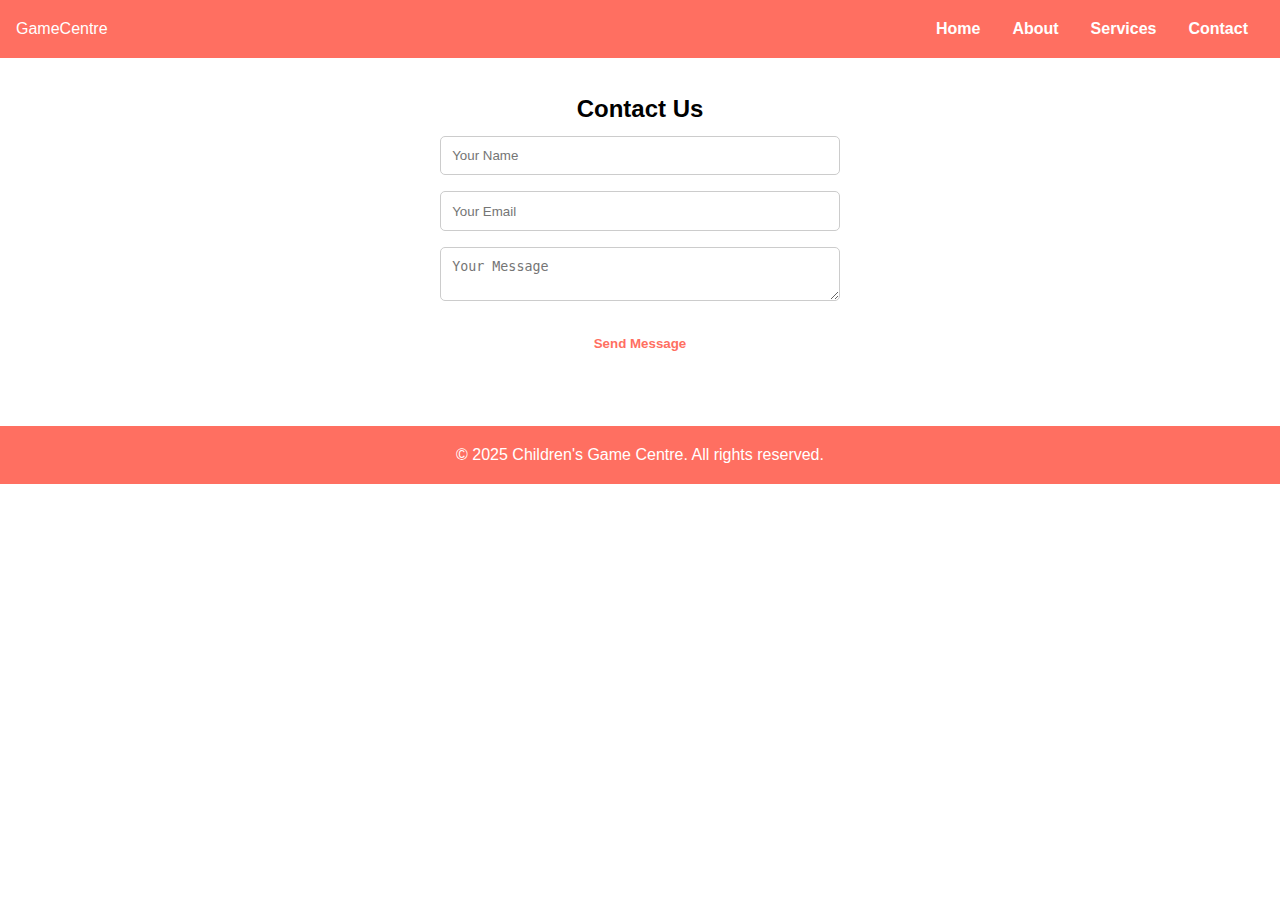
<file: contact.html>
<!DOCTYPE html>
<html lang="en">
<head>
  <meta charset="UTF-8">
  <meta name="viewport" content="width=device-width, initial-scale=1.0">
  <title>Contact - Children's Game Centre</title>
  <link rel="stylesheet" href="css/style.css">
</head>
<body>
  <header>
    <nav class="navbar">
      <div class="logo">GameCentre</div>
      <ul class="nav-links" id="navLinks">
        <li><a href="index.html">Home</a></li>
        <li><a href="about.html">About</a></li>
        <li><a href="services.html">Services</a></li>
        <li><a href="contact.html" class="active">Contact</a></li>
      </ul>
      <div class="menu-toggle" id="menuToggle">☰</div>
    </nav>
  </header>

  <section class="contact fade-in">
    <h2>Contact Us</h2>
    <form id="contactForm">
      <input type="text" id="name" placeholder="Your Name" required>
      <input type="email" id="email" placeholder="Your Email" required>
      <textarea id="message" placeholder="Your Message" required></textarea>
      <button type="submit" class="btn">Send Message</button>
    </form>
    <p id="formMsg"></p>
  </section>

  <footer>
    <p>&copy; 2025 Children's Game Centre. All rights reserved.</p>
  </footer>

  <script src="js/main.js"></script>
</body>
</html>
</file>
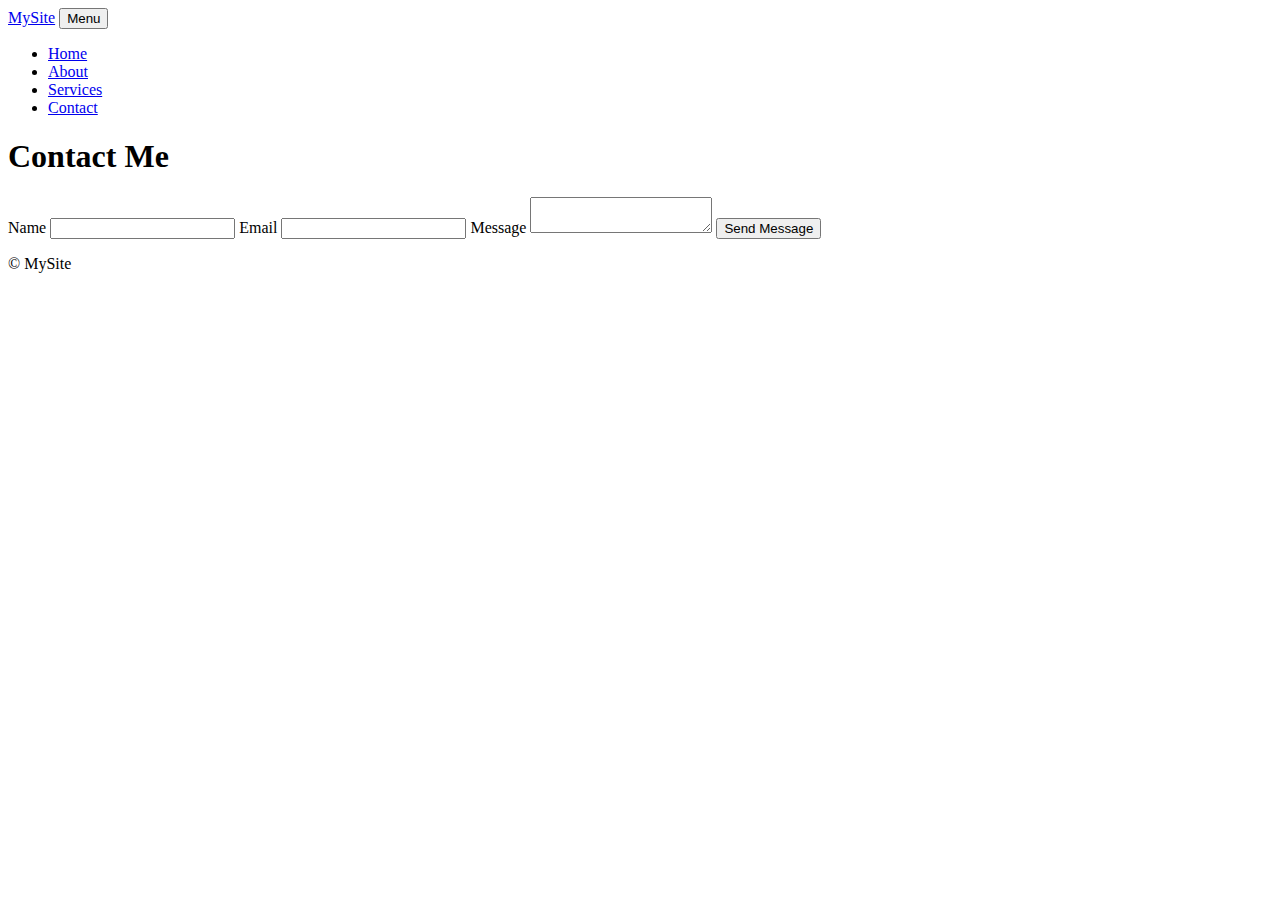
<file: Final_Assignment/contact.html>
<!doctype html>
<html lang="en">
<head>
  <meta charset="utf-8" />
  <meta name="viewport" content="width=device-width,initial-scale=1" />
  <title>Contact</title>
  <link rel="stylesheet" href="css/style.css">
</head>
<body>
  <!-- copy header here (same as index) -->
  <header class="site-header">
    <div class="container header-inner">
      <a href="index.html" class="logo">MySite</a>
      <button id="nav-toggle" aria-expanded="false" aria-controls="main-nav" class="nav-toggle">Menu</button>
      <nav id="main-nav" class="nav" aria-label="Main Navigation">
        <ul>
          <li><a href="index.html">Home</a></li>
          <li><a href="about.html">About</a></li>
          <li><a href="services.html">Services</a></li>
          <li><a href="contact.html" class="active">Contact</a></li>
        </ul>
      </nav>
    </div>
  </header>

  <main class="container">
    <h1>Contact Me</h1>
    <form id="contactForm" novalidate>
      <label>
        Name
        <input type="text" name="name" id="name" required minlength="2" />
      </label>

      <label>
        Email
        <input type="email" name="email" id="email" required />
      </label>

      <label>
        Message
        <textarea name="message" id="message" required minlength="10"></textarea>
      </label>

      <button type="submit" class="btn">Send Message</button>
      <p id="formFeedback" role="status" aria-live="polite"></p>
    </form>
  </main>

  <!-- copy footer -->
  <footer class="site-footer">
    <div class="container">
      <p>© <span id="year"></span> MySite</p>
    </div>
  </footer>

  <script src="js/main.js"></script>
</body>
</html>
</file>
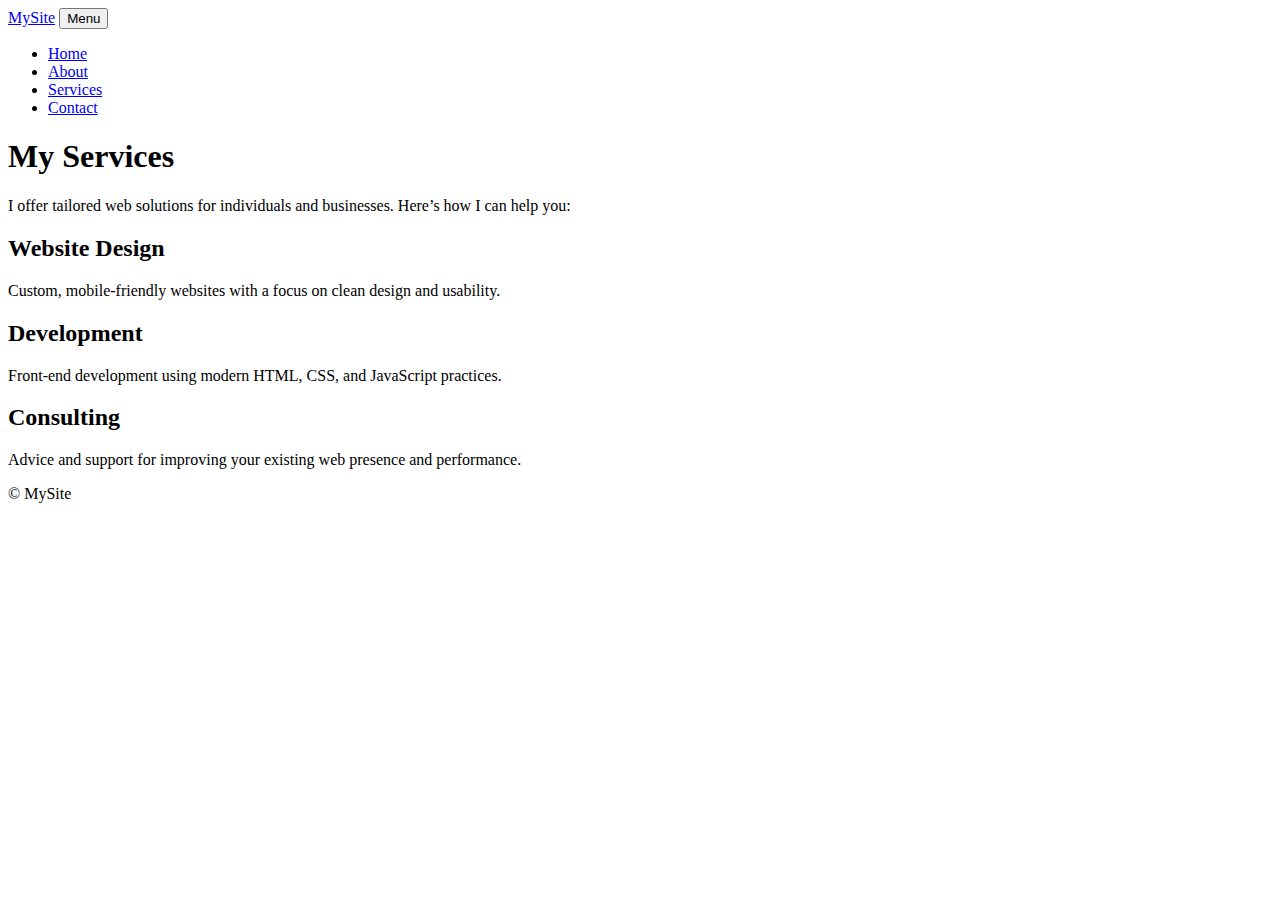
<file: Final_Assignment/services.html>
<!doctype html>
<html lang="en">
<head>
  <meta charset="utf-8" />
  <meta name="viewport" content="width=device-width,initial-scale=1" />
  <title>Services</title>
  <link rel="stylesheet" href="css/style.css">
</head>
<body>
  <header class="site-header">
    <div class="container header-inner">
      <a href="index.html" class="logo">MySite</a>
      <button id="nav-toggle" aria-expanded="false" aria-controls="main-nav" class="nav-toggle">Menu</button>
      <nav id="main-nav" class="nav" aria-label="Main Navigation">
        <ul>
          <li><a href="index.html">Home</a></li>
          <li><a href="about.html">About</a></li>
          <li><a href="services.html" class="active">Services</a></li>
          <li><a href="contact.html">Contact</a></li>
        </ul>
      </nav>
    </div>
  </header>

  <main class="container">
    <h1>My Services</h1>
    <p>I offer tailored web solutions for individuals and businesses. Here’s how I can help you:</p>

    <div class="cards">
      <article class="card">
        <h2>Website Design</h2>
        <p>Custom, mobile-friendly websites with a focus on clean design and usability.</p>
      </article>
      <article class="card">
        <h2>Development</h2>
        <p>Front-end development using modern HTML, CSS, and JavaScript practices.</p>
      </article>
      <article class="card">
        <h2>Consulting</h2>
        <p>Advice and support for improving your existing web presence and performance.</p>
      </article>
    </div>
  </main>

  <footer class="site-footer">
    <div class="container">
      <p>© <span id="year"></span> MySite</p>
    </div>
  </footer>

  <script src="js/main.js"></script>
</body>
</html>
</file>
<file: css/style.css>
* { margin: 0; padding: 0; box-sizing: border-box; }
body { font-family: Arial, sans-serif; line-height: 1.6; }

/* Navbar */
.navbar { display: flex; justify-content: space-between; align-items: center; padding: 1rem; background: #ff6f61; color: #fff; }
.nav-links { list-style: none; display: flex; }
.nav-links li { margin: 0 1rem; }
.nav-links a { text-decoration: none; color: #fff; font-weight: bold; }
.menu-toggle { display: none; cursor: pointer; font-size: 1.5rem; }

/* Hero */
.hero { position: relative; text-align: center; }
.hero-img { width: 100%; max-height: 500px; object-fit: cover; opacity: 0.8; }
.hero-text { position: absolute; top: 50%; left: 50%; transform: translate(-50%, -50%); color: #fff; }
.btn { background: #fff; color: #ff6f61; padding: 0.7rem 1.5rem; border: none; text-decoration: none; font-weight: bold; border-radius: 5px; }

/* About */
.about { padding: 2rem; text-align: center; }
.about-img { width: 60%; margin: 1rem auto; display: block; border-radius: 10px; }

/* Services */
.services { padding: 2rem; text-align: center; }
.service-cards { display: grid; grid-template-columns: repeat(auto-fit, minmax(250px, 1fr)); gap: 1.5rem; }
.card { background: #f4f4f4; padding: 1rem; border-radius: 10px; transition: transform 0.3s; }
.card img { width: 100%; border-radius: 10px; }

/* Contact */
.contact { padding: 2rem; text-align: center; }
.contact form { display: flex; flex-direction: column; max-width: 400px; margin: auto; }
.contact input, .contact textarea { margin: 0.5rem 0; padding: 0.7rem; border-radius: 5px; border: 1px solid #ccc; }
.contact button { margin-top: 1rem; }

/* Footer */
footer { text-align: center; padding: 1rem; background: #ff6f61; color: #fff; margin-top: 2rem; }

/* Animations */
.fade-in { opacity: 0; transform: translateY(20px); transition: opacity 1s ease, transform 1s ease; }
.fade-in.show { opacity: 1; transform: translateY(0); }
.hover-zoom img { transition: transform 0.3s ease; }
.hover-zoom img:hover { transform: scale(1.05); }

/* Responsive */
@media(max-width: 768px) {
  .nav-links { display: none; flex-direction: column; background: #ff6f61; position: absolute; top: 60px; right: 0; width: 200px; }
  .nav-links.show { display: flex; }
  .menu-toggle { display: block; }
}
</file>
<file: Final_Assignment/css/style.css>

</file>
